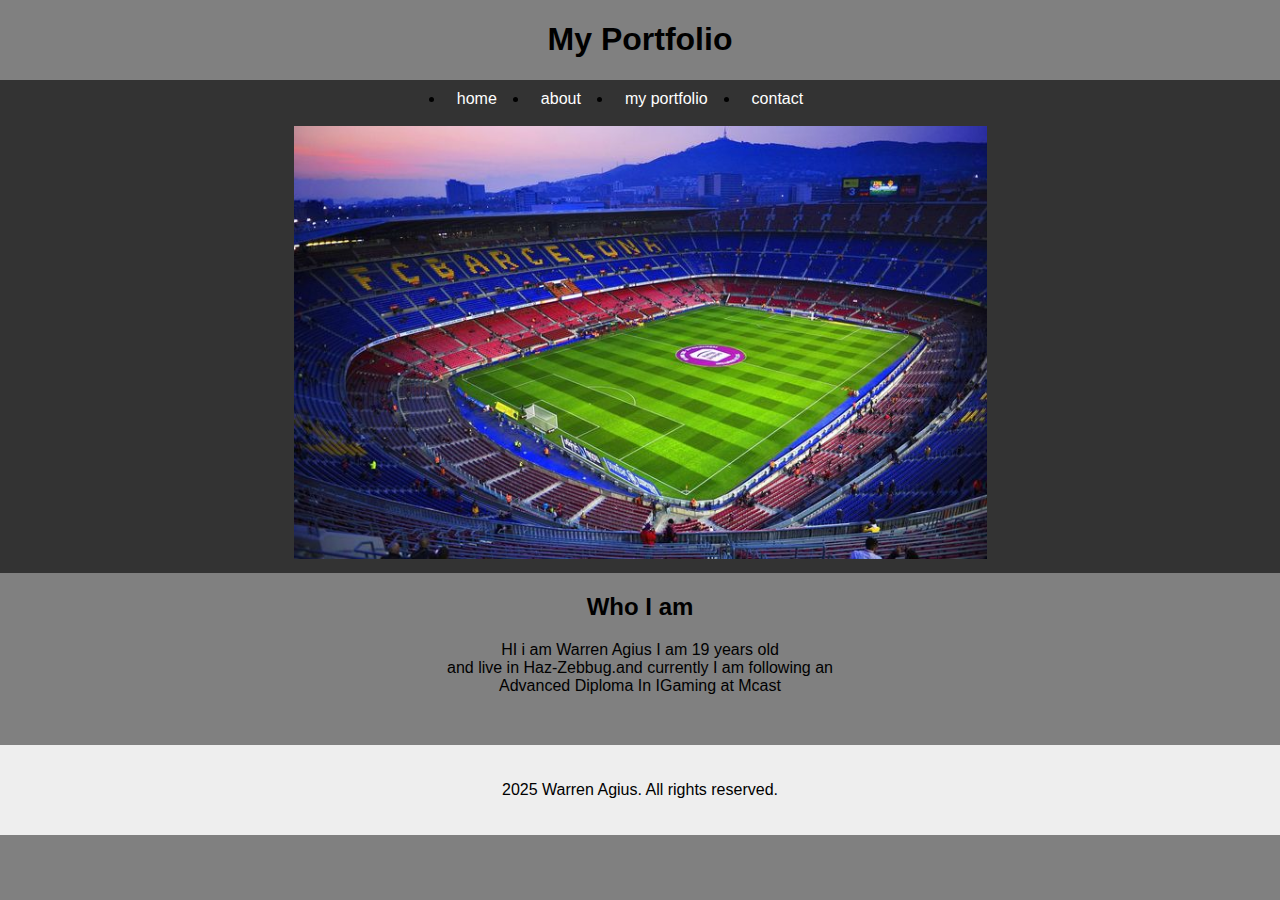
<file: index.html>
<!DOCTYPE html>
<html lang="en">
<head>
    <meta charset="UTF-8">
    <meta name="viewport" content="width=device-width, initial-scale=1.0">
    <title>My Portfolio</title>
    <link rel="stylesheet" href="styles/style.css">
    <script src="scripts/scripts.js"></script>
    
</head>
<body>


    <h1>My Portfolio</h1>
    <nav>
        
            <ul class="nav-links">
                <li><a href="index.html">home</a></li>
                <li><a href="About.html">about</a></li>
                <li><a href="myportfolio.html">my portfolio</a></li>
                <li><a href="contact.html">contact</a></li> <br> <br>
            </ul>
        

        <img src="images/welcome.jpg">

       
    </nav>

    <h2> Who I am </h2>

    <p> HI i am Warren Agius I am 19 years old <br>
        and live in Haz-Zebbug.and currently I am following an <br>
        Advanced Diploma In IGaming at Mcast<br>


    </p>
</body>

<footer>
    <p> 2025 Warren Agius. All rights reserved.</p>
  </footer>
  
</html>
</file>
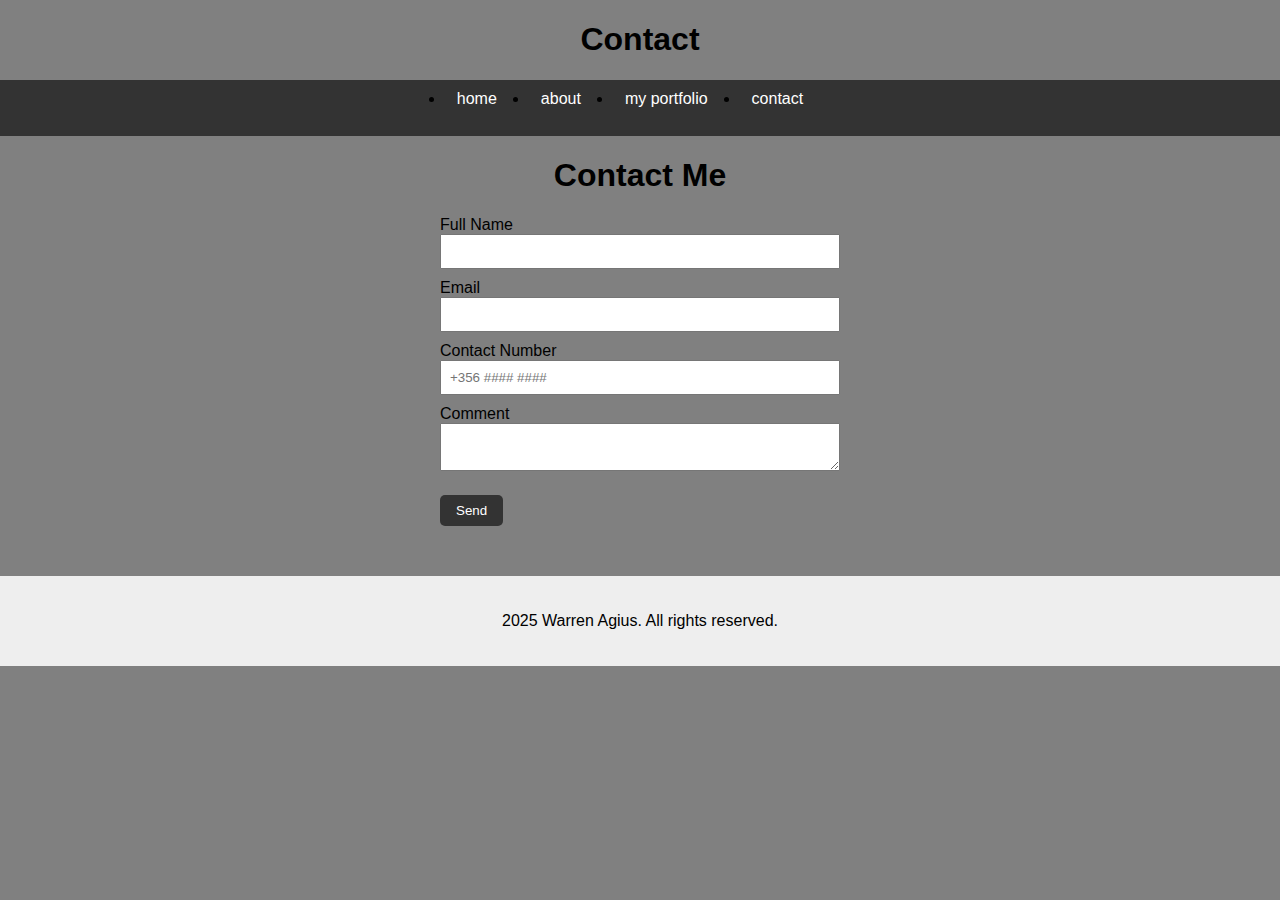
<file: contact.html>
<!DOCTYPE html>
<html lang="en">
<head>
    <meta charset="UTF-8">
    <meta name="viewport" content="width=device-width, initial-scale=1.0">
    <title>My Portfolio</title>
    <link rel="stylesheet" href="styles/style.css">
    <script src="scripts/scripts.js"></script>
    
</head>
<body>


    <h1>Contact</h1>
    <nav>
        <ul class="nav-links">
            <li><a href="index.html">home</a></li>
            <li><a href="About.html">about</a></li>
            <li><a href="myportfolio.html">my portfolio</a></li>
            <li><a href="contact.html">contact</a></li> <br> <br>
        </ul>
    </nav>

</body>
<main>
    <h1>Contact Me</h1>
    <form id="contactForm">
        <label for="name">Full Name</label>
        <input type="text" id="name" required>

        <label for="email">Email</label>
        <input type="email" id="email" required>

        <label for="contactNumber">Contact Number</label>
        <input type="text" id="contactNumber" placeholder="+356 #### ####" required>

        <label for="comment">Comment</label>
        <textarea id="comment" required minlength="10"></textarea>

        <button type="submit">Send</button>
    </form>
    <div id="formMessage" style="color: red;"></div>
</main>
<footer>
    <p> 2025 Warren Agius. All rights reserved.</p>
  </footer>
  
  </html>
</file>
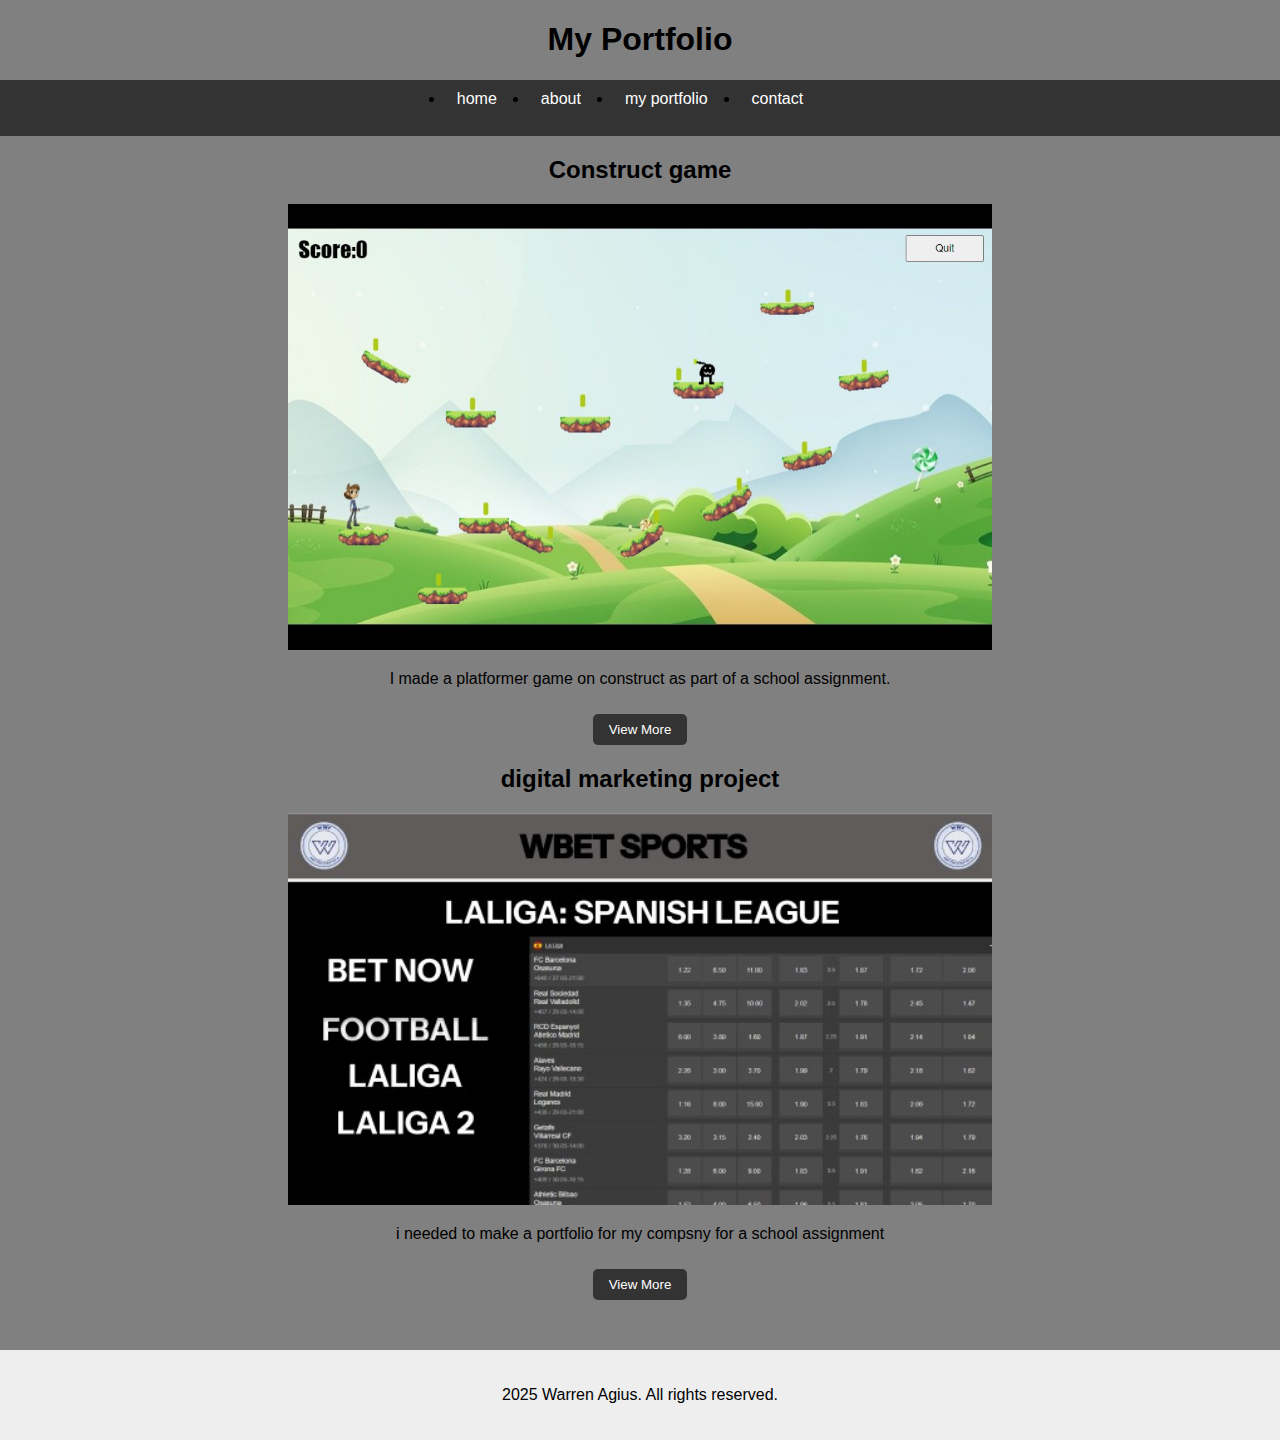
<file: myportfolio.html>
<!DOCTYPE html>
<html lang="en">
<head>
    <meta charset="UTF-8">
    <meta name="viewport" content="width=device-width, initial-scale=1.0">
    <title>My Portfolio</title>
    <link rel="stylesheet" href="styles/style.css">
    <script src="scripts/scripts.js"></script>
    
</head>
<body>


    <h1>My Portfolio</h1>
    <nav>
        <ul class="nav-links">
            <li><a href="index.html">home</a></li>
            <li><a href="About.html">about</a></li>
            <li><a href="myportfolio.html">my portfolio</a></li>
            <li><a href="contact.html">contact</a></li> <br> <br>
        </ul>
    </nav>



  <section class="portfolio">
    <h2>Construct game</h2>

    <div class="project">
      <img src="images/game.jpg" alt="Project 1" />
      <p>I made a platformer game on construct as part of a school assignment.</p>
      
    <button onclick="showMore('more1')">View More</button>
  
  <div id="more1" class="more-info" style="display: none;">
    <p>in this project i needed to create a game<br>
       of my choice on construct with diffrent levels.<br>
      I also had to create the characters and sounds myself.</p>
  </div>
</div>

    <h2>digital marketing project</h2>

    <div class="project">
      <img src="images/branding.jpg" alt="Project 2" />
      <p>i needed to make a portfolio for my compsny for a school assignment</p>
      
      
      
      
      <button onclick="showMore('more2')">View More</button>
  
  <div id="more2" class="more-info" style="display: none;">
    <p>In this project needed to create a variety of branding<br>
    for a company we craeted. for example like posters,<br>
     video adverts and flyers.</p>
  </div>
</div>


<script>
  function showMore(id) {
    var info = document.getElementById(id);
    if (info.style.display === "none") {
      info.style.display = "block";
    } else {
      info.style.display = "none";
    }
  }
</script>


</body>

<footer>
    <p> 2025 Warren Agius. All rights reserved.</p>
  </footer>
  
</html>
</file>
<file: styles/style.css>
body {
    font-family: Arial, sans-serif;
    margin: 0;
    padding: 0;
    background-color: gray;
    color: #000000;
    text-align: center;
    text-decoration: solid;
  }

  nav {
    background-color: #333;
    padding: 10px;
    }

  
  nav ul {
    display: flex;
    justify-content: center;
    gap: 20px;
    margin: 0;
    padding: 0;
  }

  
  footer {
    text-align: center;
    padding: 20px;
    background-color: #eee;
    margin-top: 50px;
  }

  nav ul li a {
    color: white;
    text-decoration: none;
    padding: 8px 12px;
  }


  img {
    width: 55%;
  }
  
  form {
    max-width: 400px;
    margin: 0 auto;
    text-align: left;
  }
  
  input, textarea {
    width: 100%;
    padding: 8px;
    margin-bottom: 10px;
    box-sizing: border-box;
  }
  
  button {
    padding: 8px 16px;
    background-color: #333;
    color: white;
    border: none;
    cursor: pointer;
  }
  
  button:hover {
    background-color: #555;
  }
  
  .error {
    color: red;
    font-size: 0.9em;
  }
  

  .gallery {
    display: flex;
    justify-content: center;
    gap: 10px;
    flex-wrap: wrap;
    margin-top: 20px;
  }
  
  .gallery img {
    border: 2px solid #ccc;
    border-radius: 8px;
    transition: 0.3s;
  }
  
  .gallery img:hover {
    border-color: #333;
    transform: scale(1.10);
  }

  #funFactDisplay {
    margin-top: 10px;
    font-style: italic;
    color:blue;
  }
  
  button {
    padding: 8px 16px;
    margin-top: 10px;
    background-color: #333;
    color: white;
    border: none;
    border-radius: 5px;
    cursor: pointer;
  }
  
  button:hover {
    background-color: #555;
  }
</file>
